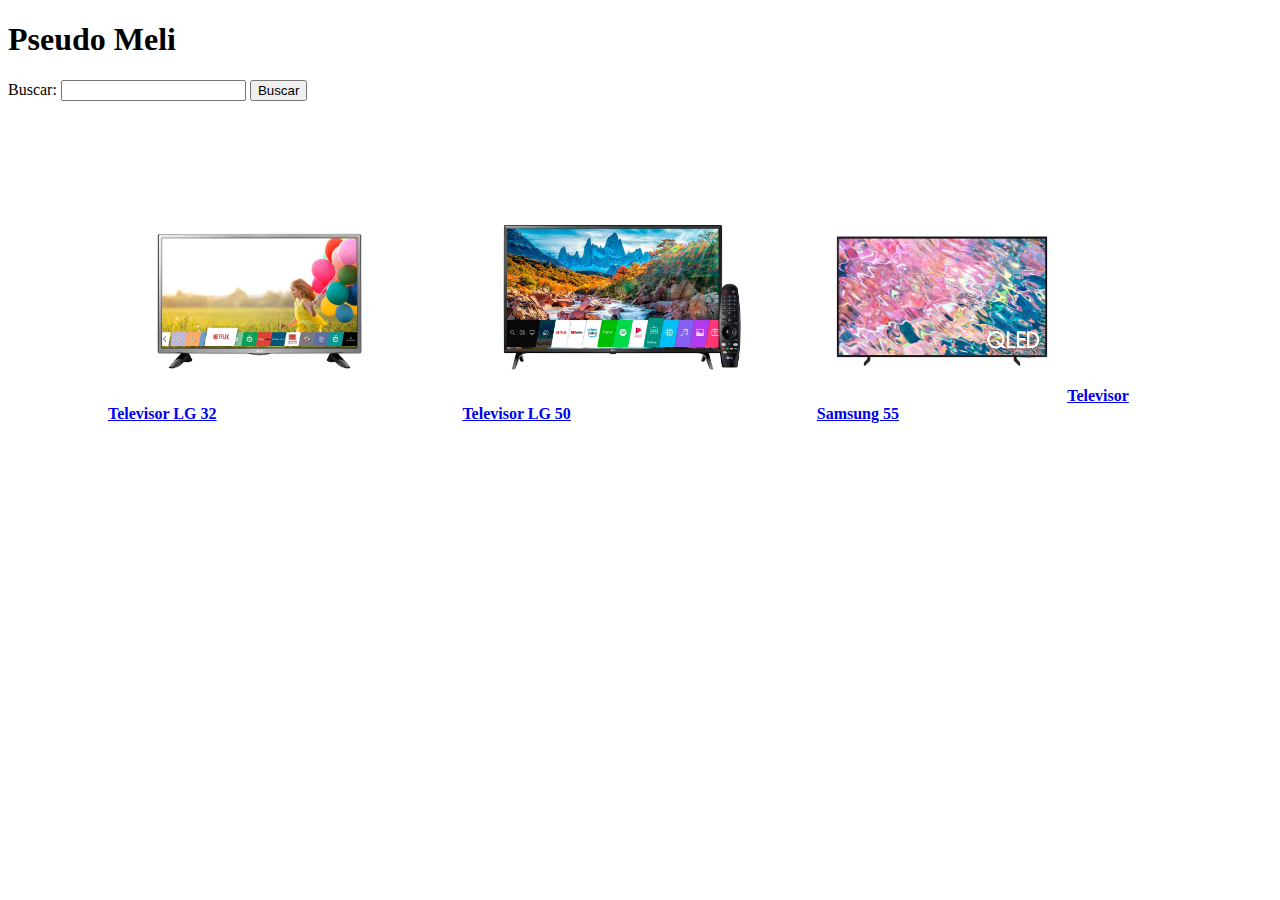
<file: Index.html>
<!DOCTYPE html>
<html lang="es">
<head>
    <meta charset="UTF-8">
    <meta http-equiv="X-UA-Compatible" content="IE=edge">
    <meta name="viewport" content="width=device-width, initial-scale=1.0">
    <title>Pseudo Meli</title>
    <link rel="stylesheet" href="Index.css">
    <script src="Index.js" defer></script>
</head>
<body>
    <h1>Pseudo Meli</h1>
    <main>
        <div id="buscador">
            <label>Buscar:</label>
            <input type="text">
            <button>Buscar</button>
        </div>

        <div id="listado-productos">

    </main>
</body>
</html>
</file>
<file: Index.css>
#listado-productos {
    display: grid;
    grid-template-columns: auto auto auto;
    grid-template-rows: auto auto;
    height: 500px;
    margin: 100px;
}

img {
    max-width: 100%;
    max-height: 100%;
}

.preview-producto {
    height: 200px;
}
</file>
